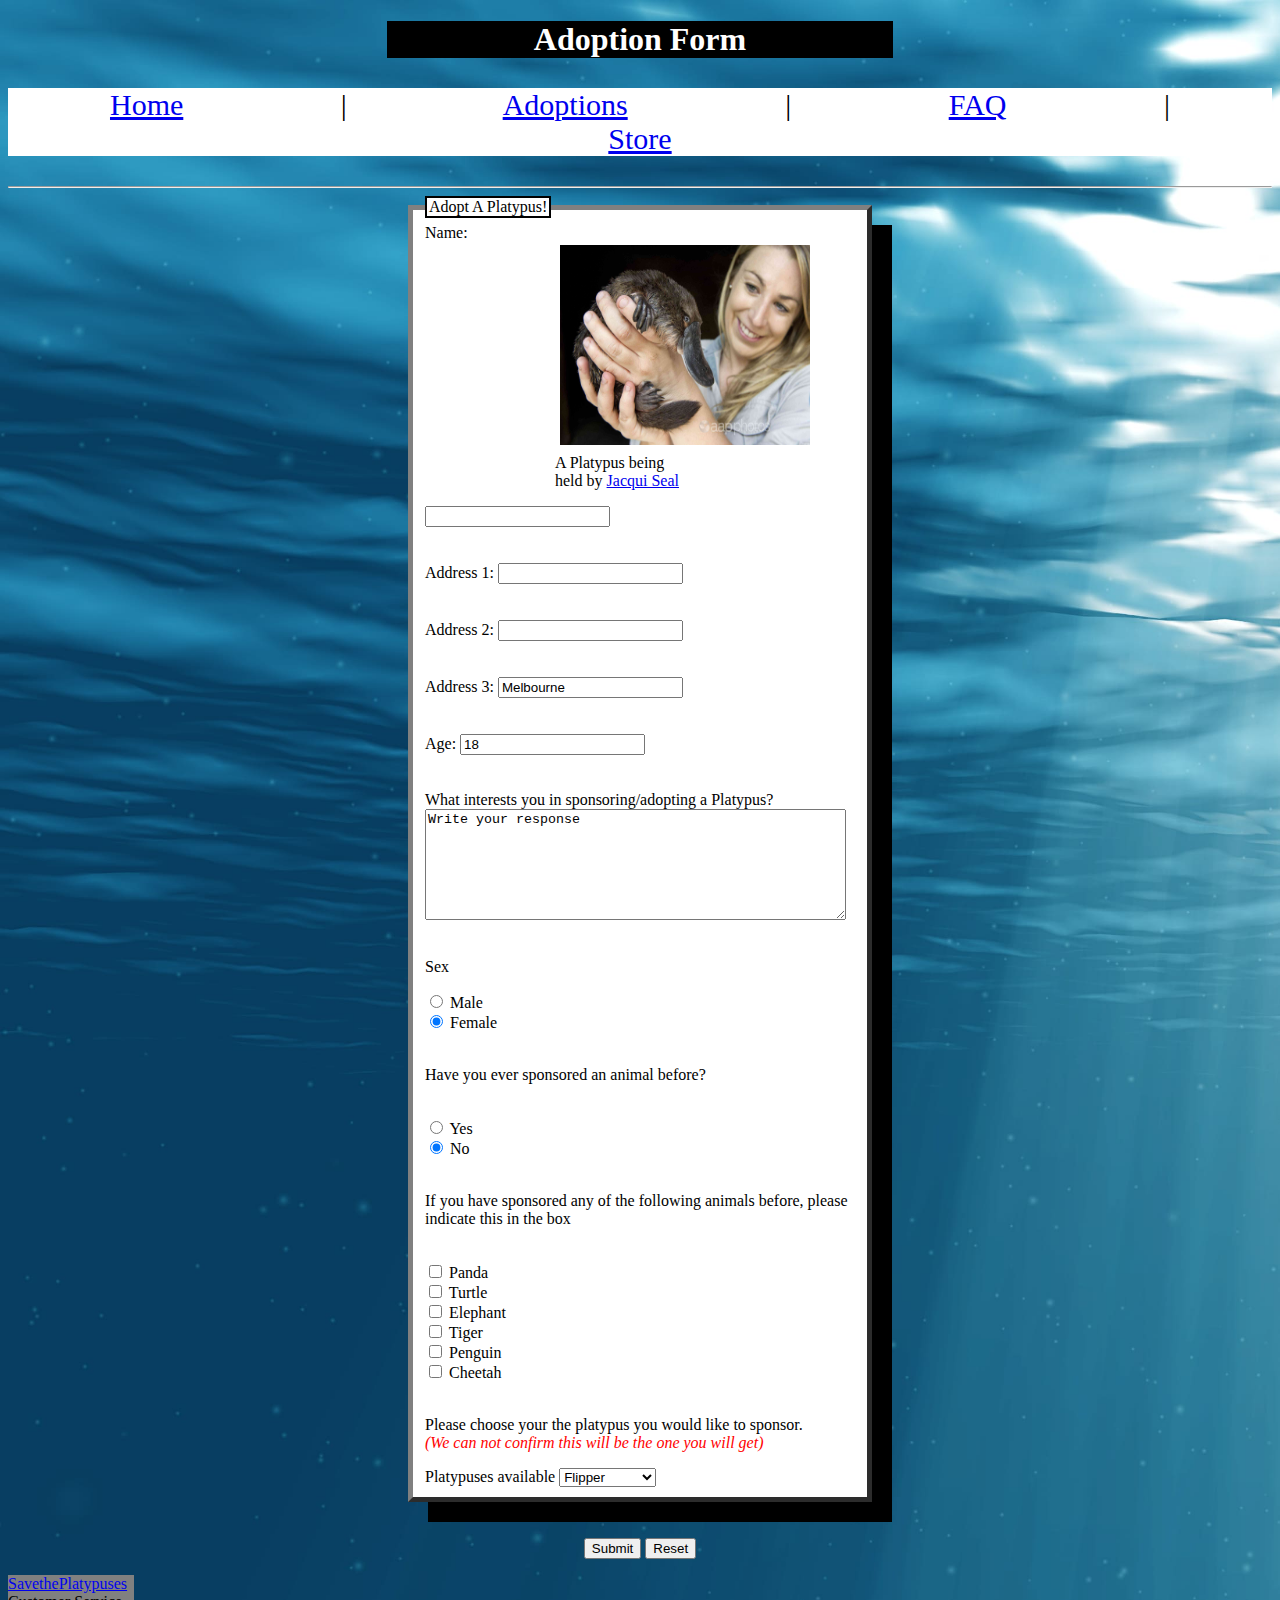
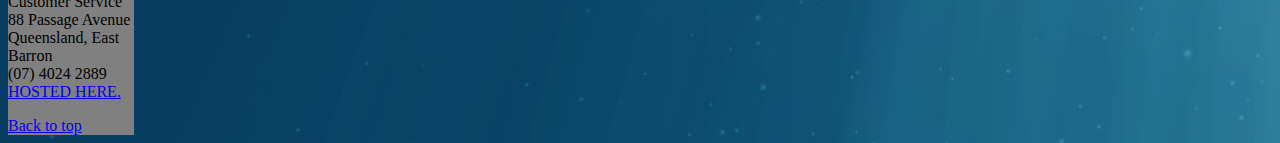
<file: adoptForm.html>
<!DOCTYPE html>
<html lang="en">
  <head>
    <title>Adoption Form</title>
    <meta charset='utf-8'>
    
    <link rel="stylesheet" href="Css/Indexcss.css" type="text/css">
  
  <style>
  body{
background-image: url(Images/water-min.jpg);
background-repeat: no-repeat;
background-size: cover;
text-align:left;
}

fieldset{
box-shadow: 20px 20px;
margin-left:400px;
margin-right:400px;
background-color:white;
border: 5px outset grey;
}
legend{
background-color:white;
border-color:black;
border-width:2px;
border-style:solid;
}

#warn{
color:red;
font-style:italic;
}

#Floatimage_right {
float:right;
}

#center{
text-align:center;
}
header{
color:white;
} 

#titleBlack{
color:white;
background-color:black;
text-align:center;
}
footer{
color:black;
background-color:grey;
}
  </style>

  </head>
  
  <body>
  <header>
  <h1 id ="titleBlack">Adoption Form</h1>
  </header>
  <nav>

<p><a href="Index.html">Home</a> | <a href="adoptForm.html">Adoptions</a> | <a href="FAQ.html">FAQ</a> | <a href="GiftShop.html">Store</a></p>

</nav>
<hr>

  
<form method = "post" action = "mailto:Harvey.D.Smith@students.ittralee.ie" enctype="text/plain">
<fieldset>
    <legend>Adopt A Platypus!</legend>
    <figure id = "Floatimage_right">
    <picture>
    <source srcset="Images/woman-min.jpg" type="image/jpg">
    <img src="Images/alt/woman-min.png" alt="Lady holding a Platypus" width="250" height= "200">
</picture>
<figcaption>A Platypus being <br>
            held by <a href = "https://www.aap.com.au/factcheck/no-the-strange-figurine-in-those-viral-posts-isnt-a-baby-platypus/"> Jacqui Seal </a></figcaption>
            </figure>
    <label for="fname">Name:</label> 
    <input type="text" id ="fname" name = "fname" size ="20" maxlength = "20"> <br> <br> <br>
    <label for="add1">Address 1:</label> 
    <input type="text" id ="add1" name = "add1" size ="20" maxlength = "20"> <br> <br> <br>
    <label for="add2">Address 2:</label> 
    <input type="text" id ="add2" name = "add2" size ="20" maxlength = "20"> <br> <br> <br>
    <label for="add3">Address 3:</label> 
    <input type="text" id ="add3" name = "add3" value = "Melbourne" size ="20" maxlength = "20"> <br> <br> <br>
    <label for="Age">Age:</label> 
    <input type="text" id ="Age" name = "age" value = "18" size ="20" maxlength = "3"> 
    <br>
    <br>
    <br>
    
    <label for="coms">What interests you in sponsoring/adopting a Platypus?</label> <br> 
    <textarea name ="comments" id= "coms" rows="7" cols="50">Write your response</textarea>
    <br><br>
    
    <p>Sex</p> 
    <input type="radio" name ="sex" id= "male" value="male">
    <label for="male">Male</label> <br>
    <input type="radio" name ="sex" id= "female" value="female" checked="checked">
    <label for="female">Female</label> <br> <br>
    

 
    <p>Have you ever sponsored an animal before?</p> <br>
    <input type="radio" name ="spons" id= "Affirm" value="Affirm">
    <label for="Affirm">Yes</label> <br>
    <input type="radio" name ="spons" id= "Deny" value="Deny" checked="checked">
    <label for="Deny">No</label> <br> <br>
    
  
    <p>If you have sponsored any of the following animals before, please indicate this in the box</p> <br>
    <input type="checkbox" name ="Panda" id= "Panda" value="Panda">
    <label for="Panda">Panda</label> <br>
     <input type="checkbox" name ="Turtle" id= "Turtle" value="Turtle">
    <label for="Turtle">Turtle</label> <br>
     <input type="checkbox" name ="Elephant" id= "Elephant" value="Elephant">
    <label for="Elephant">Elephant</label> <br>
     <input type="checkbox" name ="Tiger" id= "Tiger" value="Tiger">
    <label for="Tiger">Tiger</label> <br>
    <input type="checkbox" name ="Penguin" id= "Penguin" value="Penguin">
    <label for="Penguin">Penguin</label> <br>
    <input type="checkbox" name ="Cheetah" id= "Cheetah" value="Cheetah">
    <label for="Cheetah">Cheetah</label> <br> <br>
   

    <p>Please choose your the platypus you would like to sponsor. <br>
    <span id ="warn">(We can not confirm this will be the one you will get)</span></p>
    <label for= "courses"> Platypuses available </label>
    
    <select name="courses" id="courses">
    <option value="Flipper" selected = "selected"> Flipper</option>
    <option value="Swim Shady"> Swim Shady</option>
    <option value="Sushi"> Sushi </option>
    <option value="Platy"> Platy </option>
    <option value="Quakers"> Quakers </option>
    <option value="Perry"> Perry </option></select>
 
    
    
    

</fieldset>
<br><br>
<div id ="center"><input type="submit">
<input type="reset"></div>
</form>



<footer>
<p><a href="mailto:Harvey.D.Smith@students.ittralee.ie">SavethePlatypuses</a><br>
Customer Service<br>
88 Passage Avenue<br>
Queensland, East Barron<br>
(07) 4024 2889<br>
<a href="https://github.com/Hoover328/Platypus-Conservation.git">HOSTED HERE.</a></p>

<a href="#top">Back to top</a>
</footer>



  </body>
  
</html>
</file>
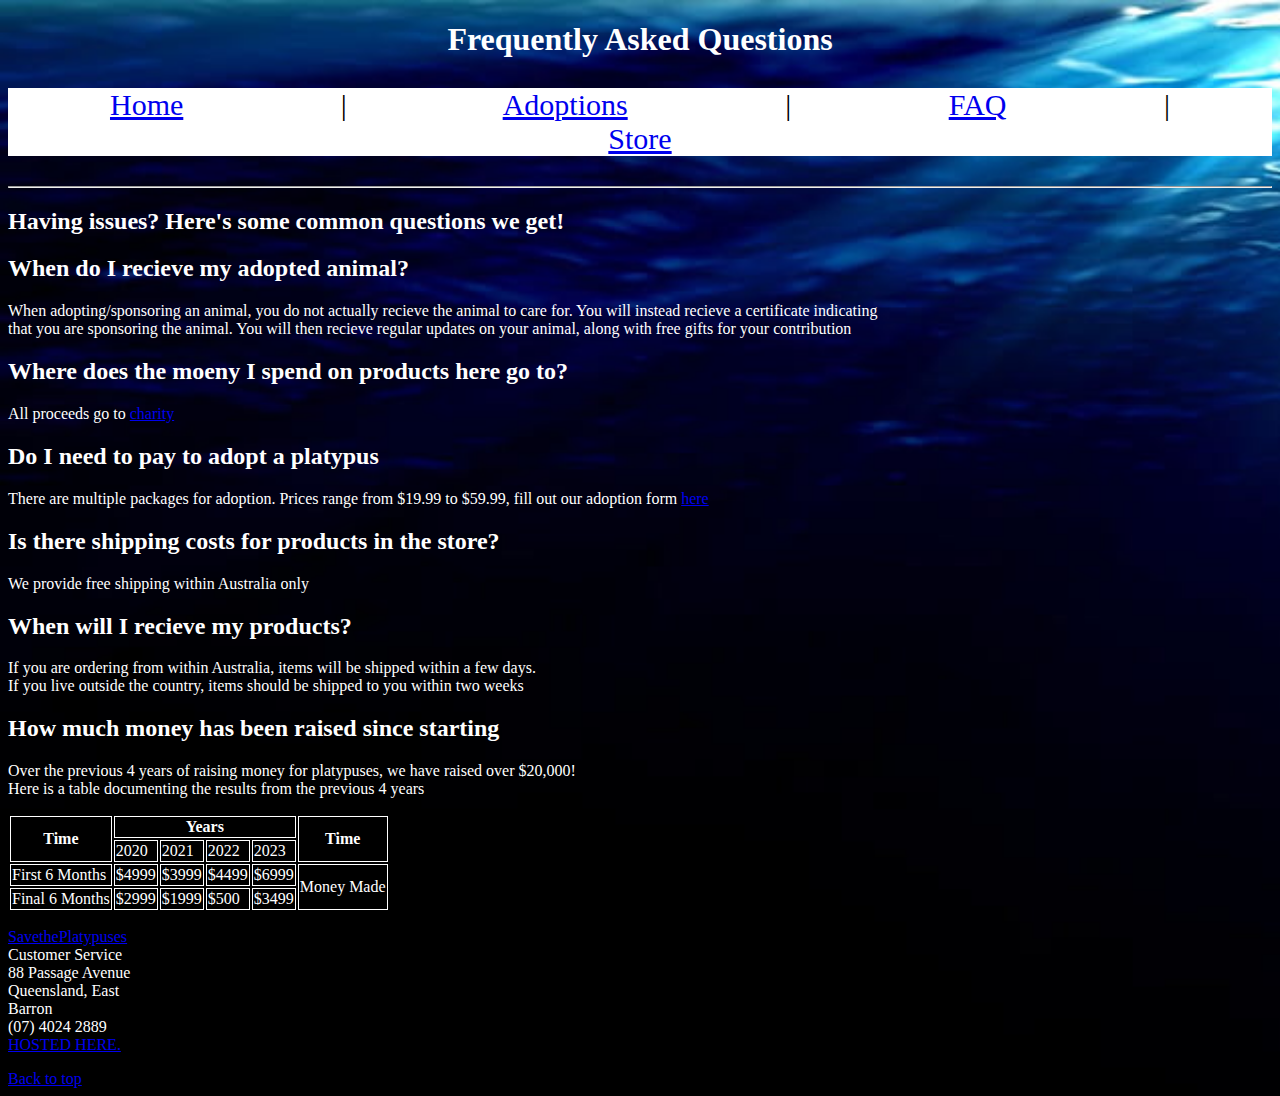
<file: FAQ.html>
<!DOCTYPE html>
<html lang="en">
  <head>
    <title>FAQ</title>
    <meta charset='utf-8'>
    <link rel="stylesheet" href="Css/Indexcss.css" type="text/css">
    
    <style>
    body {
background-image: url(Images/water2.jpg);
color: white;
background-color: black;
background-repeat: no-repeat;
background-size: cover;
font-size:100%;
}


#title{
text-align: center;

}
#Floatimage_right {
float:right;
}
#Floatimage_left {
float:left;
}
img {
border: solid white 5px;
}
td, th{
border: 1px solid white;
}


    
    </style>
    
    
    
  </head>
  <body>
<header>
  <h1 id ="title">Frequently Asked Questions</h1>
</header>
<nav>

<p><a href="Index.html">Home</a> | <a href="adoptForm.html">Adoptions</a> | <a href="FAQ.html">FAQ</a> | <a href="GiftShop.html">Store</a></p>

</nav>
<hr>
<article>
<h2>Having issues? Here's some common questions we get!</h2>

<h2>When do I recieve my adopted animal?</h2>
<p>When adopting/sponsoring an animal, you do not actually recieve the animal to care for. You will instead recieve a certificate indicating
that you are sponsoring the animal. You will then recieve regular updates on your animal, along with free gifts for your contribution</p>

<h2>Where does the moeny I spend on products here go to?</h2>
<p>All proceeds go to <a href ="https://support.acf.org.au/platypus">charity</a></p>

<h2>Do I need to pay to adopt a platypus</h2>
<p>There are multiple packages for adoption. Prices range from &#36;19.99 to &#36;59.99, fill out our adoption form <a href="adoptForm.html">here</a> </p>

<h2>Is there shipping costs for products in the store?</h2>
<p>We provide free shipping within Australia only</p>

<h2>When will I recieve my products?</h2>
<p>If you are ordering from within Australia, items will be shipped within a few days. <br>
If you live outside the country, items should be shipped to you within two weeks</p>

<h2>How much money has been raised since starting</h2>
<p>Over the previous 4 years of raising money for platypuses, we have raised over &#36;20,000! <br>
Here is a table documenting the results from the previous 4 years</p>
<table>
        <tr>
            <th rowspan ="2">Time</th>
            <th colspan ="4">Years</th>
            <th rowspan ="2">Time</th>
        </tr> 
        <tr>
            <td>2020</td>
            <td>2021</td>
            <td>2022</td>
            <td>2023</td>
            
        </tr>
        <tr>
            <td>First 6 Months</td>
            <td>&#36;4999</td>
            <td>&#36;3999</td>
            <td>&#36;4499</td>
            <td>&#36;6999</td>
            <td rowspan ="2">Money Made</td> 
        </tr>
        <tr>
            <td>Final 6 Months</td>
            <td>&#36;2999</td>
            <td>&#36;1999</td>
            <td>&#36;500</td>
            <td>&#36;3499</td>

</table>  
 
</article>
<footer>
<p><a href="mailto:Harvey.D.Smith@students.ittralee.ie">SavethePlatypuses</a><br>
Customer Service<br>
88 Passage Avenue<br>
Queensland, East Barron<br>
(07) 4024 2889<br>
<a href="https://github.com/Hoover328/Platypus-Conservation.git">HOSTED HERE.</a></p>

<a href="#top">Back to top</a>
</footer>
  
  </body>
</html>
</file>
<file: Css/Indexcss.css>
#title{
text-align: center;

}
#Floatimage_right {
float:right;
}
#Floatimage_left {
float:left;
}
img {
border: solid white 5px;
}


header{
text-align:center;
margin-left:30%;
margin-right:30%;
}

article{

margin-right:30%;
}

footer{
margin-right:90%;

}


section{
margin-right:50%;
margin-left:17%;
}

nav{
font-size:30px;
color:black;
background-color:white;
word-spacing:150px;
text-align:center;
}
</file>
